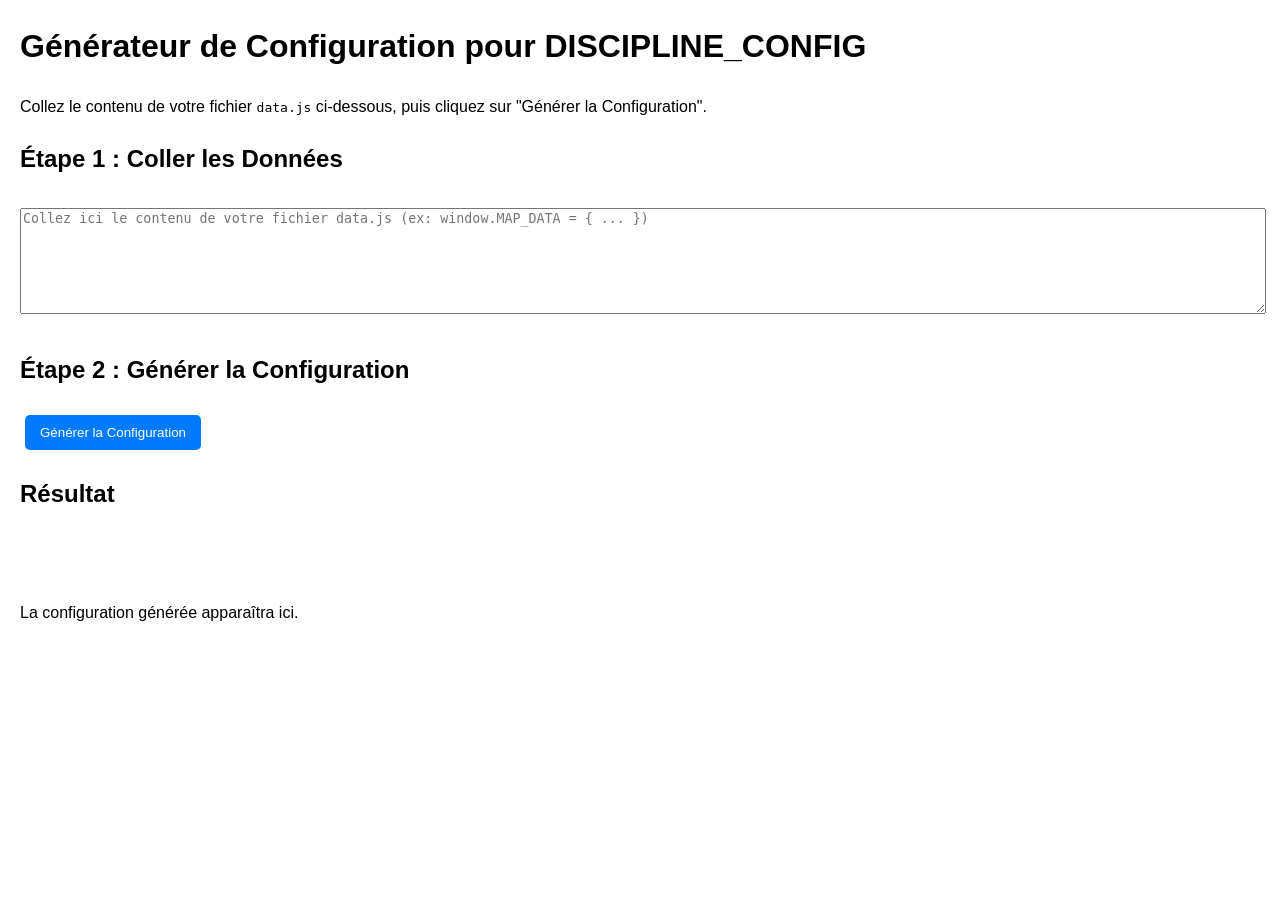
<file: assets/generate-config.html>
<!DOCTYPE html>
<html>
<head>
  <title>Générateur de Configuration pour MLKN.lab</title>
  <style>
    body { font-family: Arial, sans-serif; margin: 20px; line-height: 1.6; }
    pre { background: #f4f4f4; padding: 10px; border-radius: 5px; overflow-x: auto; }
    button { padding: 10px 15px; background: #007bff; color: white; border: none; border-radius: 5px; cursor: pointer; margin: 5px; }
    button:hover { background: #0056b3; }
    #output { margin-top: 20px; white-space: pre-wrap; }
    .discipline-buttons { margin: 20px 0; }
    textarea { width: 100%; height: 100px; margin: 10px 0; }
  </style>
</head>
<body>
  <h1>Générateur de Configuration pour DISCIPLINE_CONFIG</h1>
  <p>Collez le contenu de votre fichier <code>data.js</code> ci-dessous, puis cliquez sur "Générer la Configuration".</p>

  <h2>Étape 1 : Coller les Données</h2>
  <textarea id="dataInput" placeholder="Collez ici le contenu de votre fichier data.js (ex: window.MAP_DATA = { ... })"></textarea>
  
  <h2>Étape 2 : Générer la Configuration</h2>
  <button onclick="generateConfigFromText()">Générer la Configuration</button>

  <h2>Résultat</h2>
  <div id="output">
    <p>La configuration générée apparaîtra ici.</p>
  </div>

  <script>
    // Fonction pour générer la configuration à partir du texte collé
    function generateConfigFromText() {
      const input = document.getElementById('dataInput').value;
      const outputDiv = document.getElementById('output');

      try {
        // Extraire window.MAP_DATA du texte collé
        const mapDataMatch = input.match(/window\.MAP_DATA\s*=\s*({.*});/s);
        if (!mapDataMatch) {
          throw new Error("Impossible de trouver window.MAP_DATA dans le texte collé. Vérifiez que vous avez copié tout le fichier data.js.");
        }

        // Parser le JSON (en remplaçant les guillemets simples par des guillemets doubles si nécessaire)
        const mapDataStr = mapDataMatch[1]
          .replace(/(')(\w+)\1\s*:/g, '"$2":')  // Remplacer les clés avec des guillemets simples
          .replace(/:(')([^']+)\1/g, ':"$2"');   // Remplacer les valeurs avec des guillemets simples

        const data = JSON.parse(mapDataStr);

        // Extraire les clusters
        const clusters = Object.keys(data.clusters || {});

        // Extraire les nœuds par cluster
        const nodesByCluster = {};
        data.nodes.forEach(node => {
          if (!nodesByCluster[node.cluster]) {
            nodesByCluster[node.cluster] = [];
          }
          nodesByCluster[node.cluster].push(node.id);
        });

        // Générer les connexions entre clusters (par défaut, tous les clusters sont connectés)
        const clusterConnections = {};
        clusters.forEach(cluster => {
          clusterConnections[cluster] = clusters.filter(c => c !== cluster);
        });

        // Générer les mots-clés par concept (simplifiés)
        const conceptKeywords = {};
        data.nodes.forEach(node => {
          const keyword = node.id.toLowerCase()
            .replace(/[&]/g, 'and')
            .replace(/[ ]/g, '-');
          conceptKeywords[node.id] = [keyword];
        });

        // Générer la configuration
        const disciplineName = data.title || "Unknown";
        const config = {
          clusters: clusters,
          clusterConnections: clusterConnections,
          expertLinks: [], // À compléter manuellement
          conceptKeywords: conceptKeywords
        };

        // Afficher le résultat
        outputDiv.innerHTML = `
          <h3>Configuration pour ${disciplineName}</h3>
          <p>Copiez ce code dans <code>DISCIPLINE_CONFIG</code> de <code>network-links-generator.js</code> :</p>
          <pre>
"${disciplineName}": {
  clusters: ${JSON.stringify(config.clusters, null, 2)},
  clusterConnections: ${JSON.stringify(config.clusterConnections, null, 2)},
  expertLinks: [], // À compléter manuellement
  conceptKeywords: ${JSON.stringify(config.conceptKeywords, null, 2)}
}</pre>
          <p><strong>Prochaine étape</strong> : Ajoutez manuellement les <code>expertLinks</code> et améliorez les <code>conceptKeywords</code>.</p>
        `;

      } catch (error) {
        outputDiv.innerHTML = `
          <p style="color: red;">Erreur : ${error.message}</p>
          <p>Vérifiez que vous avez bien collé tout le contenu de votre fichier data.js (y compris <code>window.MAP_DATA = { ... };</code>).</p>
        `;
      }
    }
  </script>
</body>
</html>
</file>
